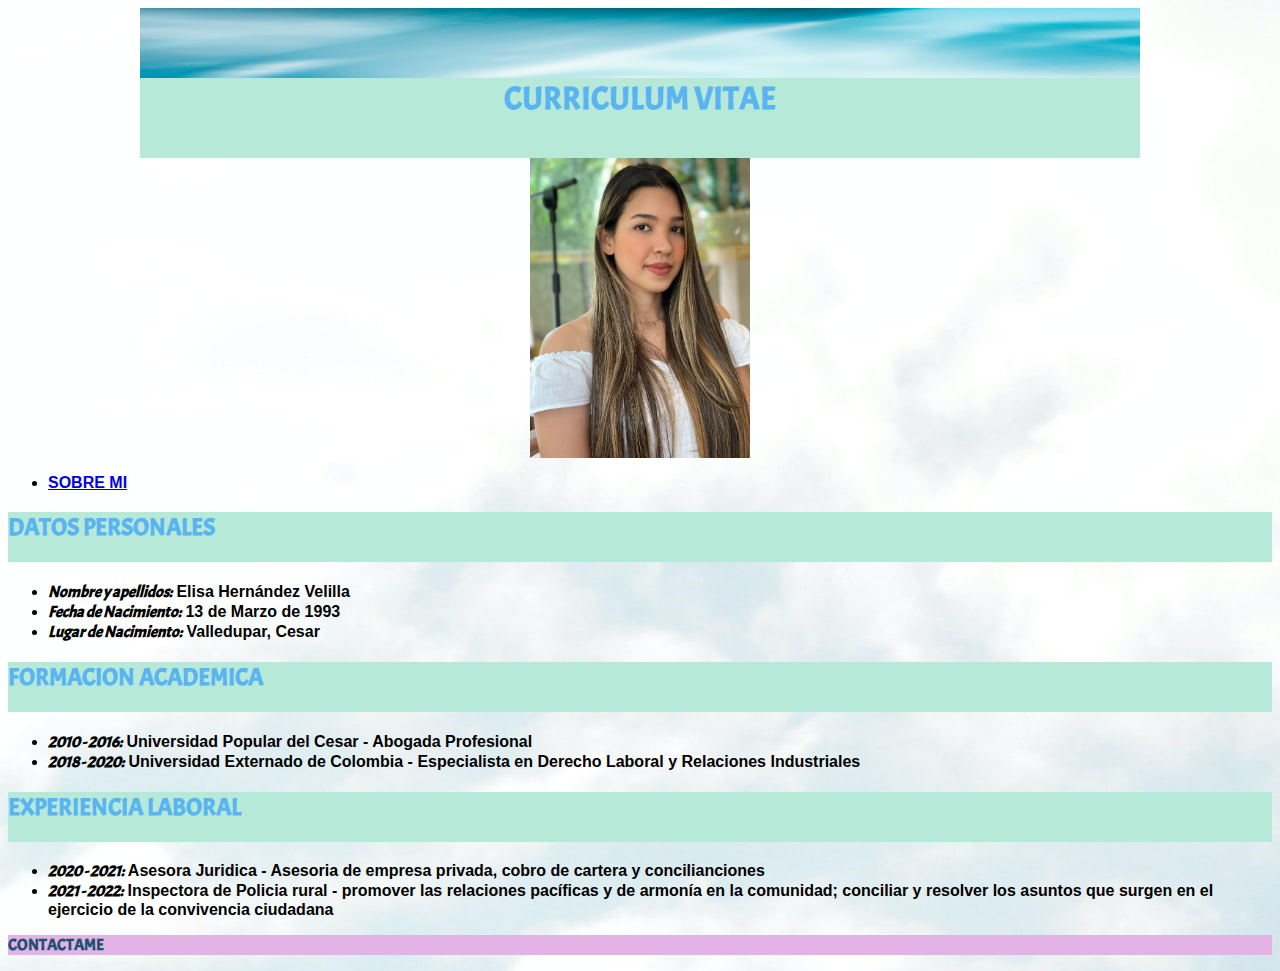
<file: index.html>
<!DOCTYPE html>
<html lang="en">
    <head>
        <meta charset="UTF-8">
        <meta http-equiv="X-UA-Compatible" content="IE=edge">
        <meta name="viewport" content="width=device-width, initial-scale=1.0">   
        <title>Curriculum vitae</title>
        <link rel="stylesheet" href="css/style.css">
        <link rel="preconnect" href="https://fonts.googleapis.com">
        <link rel="preconnect" href="https://fonts.gstatic.com" crossorigin>
        <link href="https://fonts.googleapis.com/css2?family=Acme&display=swap" rel="stylesheet">
        <link rel="stylesheet" href="https://cdnjs.cloudflare.com/ajax/libs/font-awesome/6.1.2/css/all.min.css" integrity="sha512-1sCRPdkRXhBV2PBLUdRb4tMg1w2YPf37qatUFeS7zlBy7jJI8Lf4VHwWfZZfpXtYSLy85pkm9GaYVYMfw5BC1A==" crossorigin="anonymous" referrerpolicy="no-referrer" />
    </head>
    <body>
        <header>
            <div>
                <img class="banner" src="img/banner.jpg" alt="banner">
                <h1>CURRICULUM VITAE</h1>
            </div>        
        </header>

        <main>
            <div>
                <img class="fotoPerfil" src="img/fotoperfil.jpeg" alt="fotoPerfil" >
            </div>

            <div>
                <nav> 
                    <ul>
                    <li><a href="aboutme.html">SOBRE MI</a></li>
                    </ul>                                       
                </nav>
            </div>

            <section>
                <h2>DATOS PERSONALES</h2>
                <p> 
                    <ul>
                        <li><span class="titulos">Nombre y apellidos:</span> Elisa Hernández Velilla </li>
                        <li><span class="titulos">Fecha de Nacimiento:</span> 13 de Marzo de 1993   </li> 
                        <li><span class="titulos">Lugar de Nacimiento:</span> Valledupar, Cesar     </li>
                    </ul>

                </p>     
            </section>

            <section>
                <h2>FORMACION ACADEMICA</h2>
                <p> 
                    <ul>
                        <li>    
                            <span class="titulos">2010 - 2016:</span>
                            Universidad Popular del Cesar - Abogada Profesional
                        </li>
                        <li>
                            <span class="titulos">2018 - 2020:</span> 
                            Universidad Externado de Colombia - Especialista en Derecho Laboral y Relaciones Industriales
                        </li> 
                    </ul>
                </p>
            </section>

            <section>
                <h2>EXPERIENCIA LABORAL</h2>
                <p> 
                    <ul>
                        <li>    
                            <span class="titulos">2020 - 2021:</span> 
                            Asesora Juridica - Asesoria de empresa privada, cobro de cartera y concilianciones 
                        </li>
                        <li>
                            <span class="titulos">2021 - 2022:</span> 
                            Inspectora de Policia rural - promover las relaciones pacíficas y de armonía en la comunidad; conciliar 
                            y resolver los asuntos que surgen en el ejercicio de la convivencia ciudadana
                        </li> 
                    </ul>
                </p>
            </section> 

            <footer>
                <nav>                    
                    <div>
                        <p class="contacto">CONTACTAME
                            <a href="https://www.linkedin.com/in/elisa-ines-hernandez-velilla-955904150/" target="_blank">  
                            <span><i class="fa-brands fa-linkedin"></i></span>
                            <a href="https://github.com/elihdz" target="_blank">  
                                <span><i class="fa-brands fa-github"></i></span>
                        </a></p>
                        
                    </div>
                </nav>
            </footer>       
        </main>
    </body>
</html>
</file>
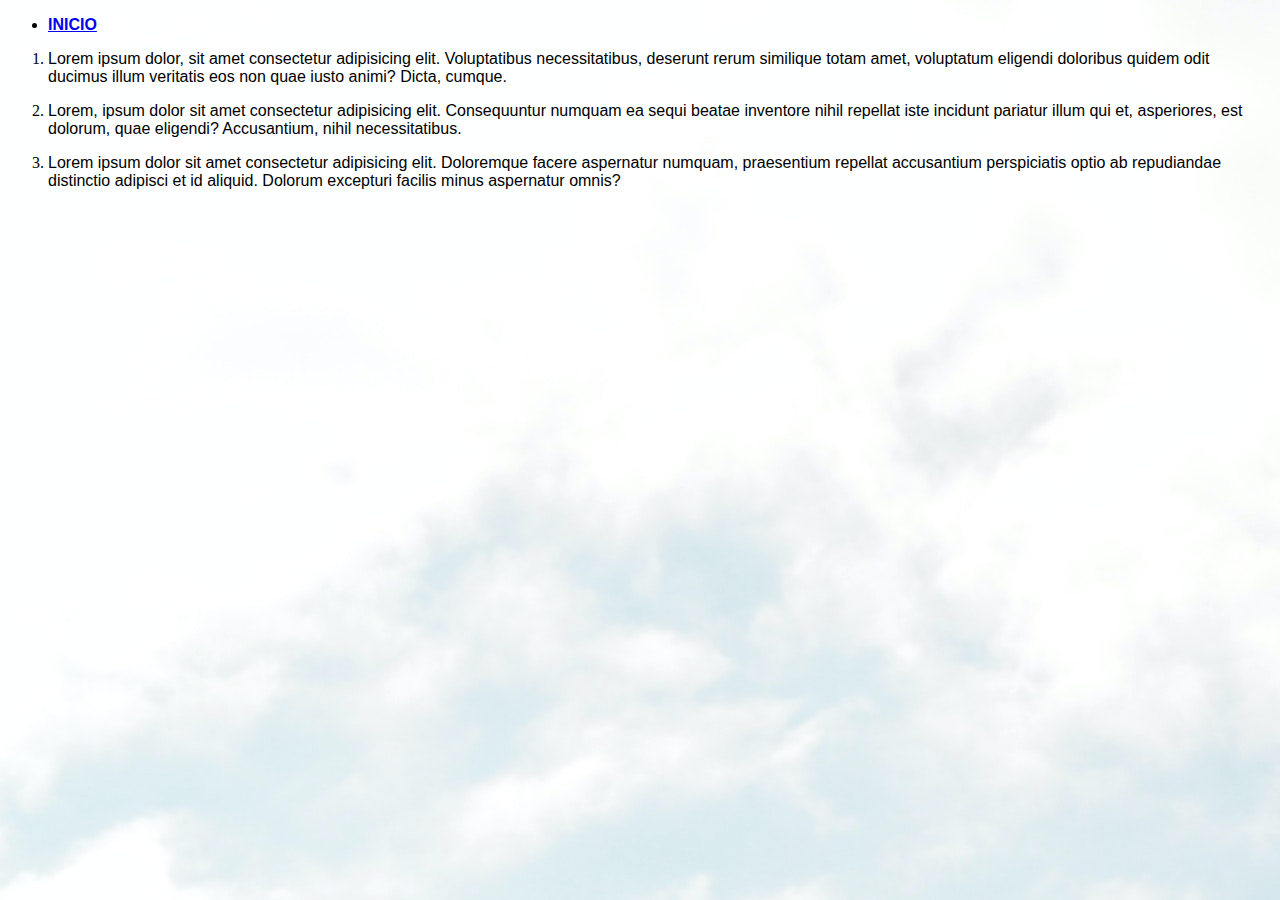
<file: aboutme.html>
<!DOCTYPE html>
<html lang="en">
<head>
    <meta charset="UTF-8">
    <meta http-equiv="X-UA-Compatible" content="IE=edge">
    <link rel="stylesheet" href="css/style.css">
    <meta name="viewport" content="width=device-width, initial-scale=1.0">
    <title>Sobre mi</title>
</head>
<header> 
    
        <nav> 
             <ul>
                <li><a href="index.html" >INICIO</a></li>
             </ul> 
        </nav>
</header>
<body>
    <div>
        <ol>       
            <li>
                <p class="sobreMi">Lorem ipsum dolor, sit amet consectetur adipisicing elit. Voluptatibus necessitatibus, deserunt rerum similique totam amet, voluptatum eligendi doloribus quidem odit ducimus illum veritatis eos non quae iusto animi? Dicta, cumque.
                </p>                
            </li>
            <li>
                <p class="sobreMi">Lorem, ipsum dolor sit amet consectetur adipisicing elit. Consequuntur numquam ea sequi beatae inventore nihil repellat iste incidunt pariatur illum qui et, asperiores, est dolorum, quae eligendi? Accusantium, nihil necessitatibus.
                </p>
            </li>
            <li>
                <p class="sobreMi">Lorem ipsum dolor sit amet consectetur adipisicing elit. Doloremque facere aspernatur numquam, praesentium repellat accusantium perspiciatis optio ab repudiandae distinctio adipisci et id aliquid. Dolorum excepturi facilis minus aspernatur omnis?</p>
            </li>

        </ol>                                      
       
    </div>
</body>
</html>
</file>
<file: css/style.css>
/**header**/
.banner {
    display:block;
    height: 70px;
    margin: auto;
    width: 1000px;
            
}

h1 {background-color: rgb(182, 233, 216);
    color: rgb(89, 180, 241);
    display:block;
    font-family: 'Acme', sans-serif;    
    height: 80px;
    margin: auto;
    text-align: center;    
    width: 1000px;

}

/**Style main**/

.fotoPerfil {height: 300px;
             width: 220px;
             display:block;
             margin: auto;}

body {background-image: url('../img/nubes.jpg');}

h2 {background-color: rgb(182, 233, 216);
    color: rgb(89, 180, 241);
    height: 50px;
    font-family: 'Acme', sans-serif;   
}
section {font-family:Arial, Helvetica, sans-serif }

.titulos {font-weight: bold;
          font-style: italic;
          font-family: 'Acme', sans-serif;
        }

.contacto {background-color: rgb(226, 179, 228);
           color: rgb(31, 81, 114);
           height: 20px;
           font-family: 'Acme', sans-serif; 
           font-weight: bold;
        }
       
        
.sobreMi { font-family: 'Segoe UI', Tahoma, Geneva, Verdana, sans-serif;   
  
 }
 ul {font-family: 'Trebuchet MS', 'Lucida Sans Unicode', 'Lucida Grande', 'Lucida Sans', Arial, sans-serif;
    font-weight: bold;}
</file>
